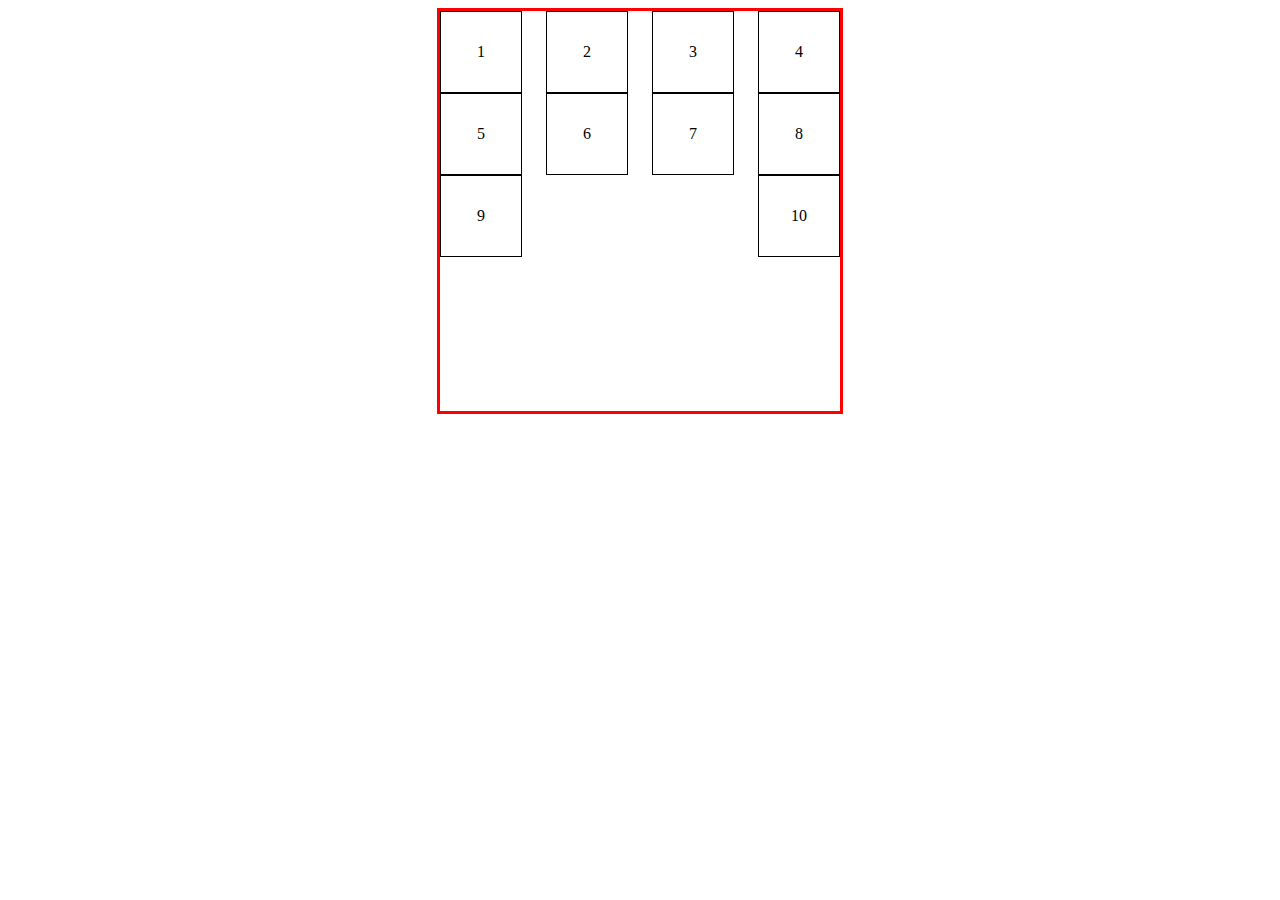
<file: Index.html>
<!DOCTYPE html>
<html lang="en">
  <head>
    <meta charset="UTF-8" />
    <meta name="viewport" content="width=device-width, initial-scale=1.0" />
    <link rel="stylesheet" type="text/css" href="flex.css" />
    <title>FlexBox</title>
  </head>
  <body>
    <div class="flex-container">
      <div class="container-item">1</div>
      <div class="container-item">2</div>
      <div class="container-item">3</div>
      <div class="container-item">4</div>
      <div class="container-item">5</div>
      <div class="container-item">6</div>
      <div class="container-item">7</div>
      <div class="container-item">8</div>
      <div class="container-item">9</div>
      <div class="container-item">10</div>
    </div>
  </body>
</html>
</file>
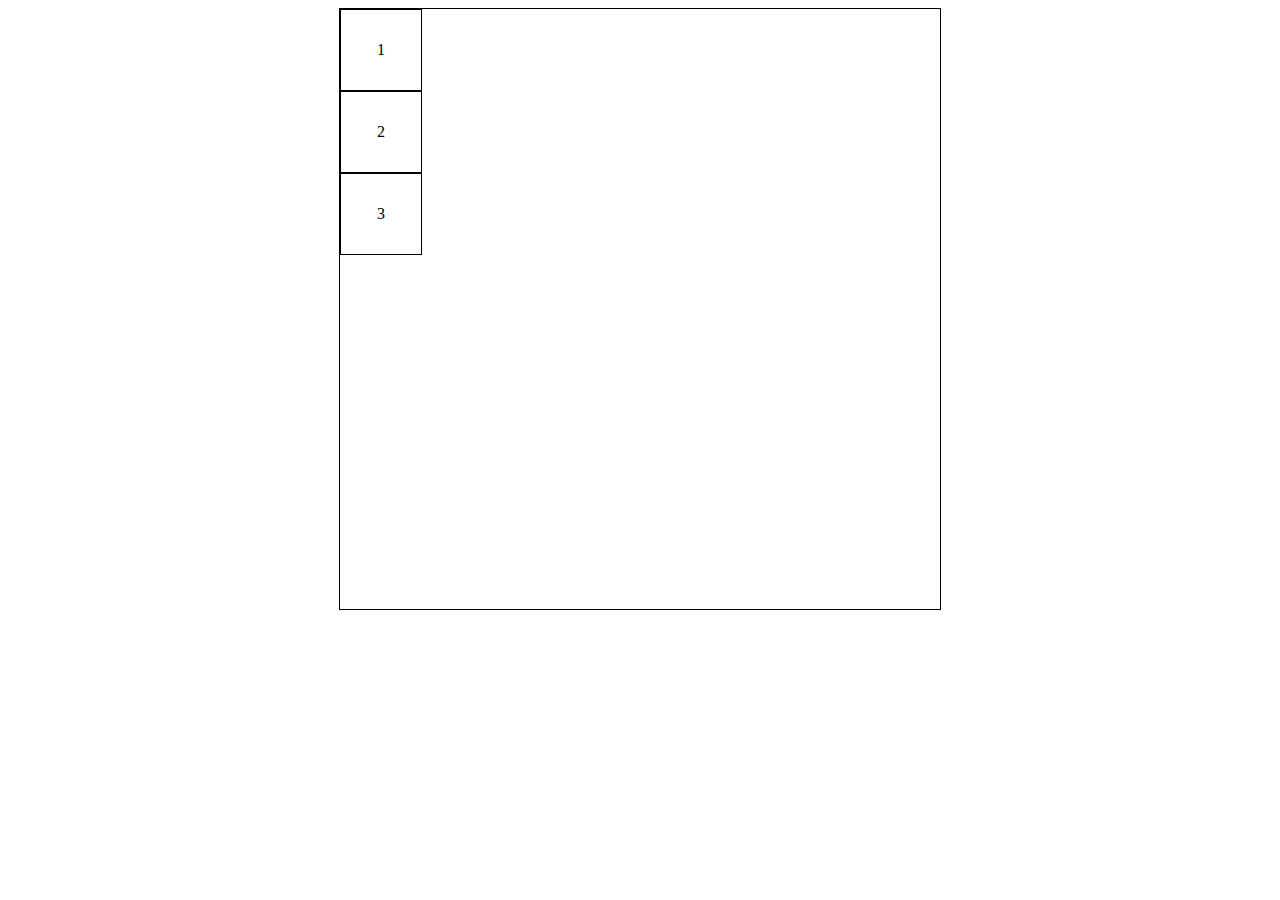
<file: fire-project.html>
<!DOCTYPE html>
<html lang="en">
<head>
    <meta charset="UTF-8">
    <meta name="viewport" content="width=device-width, initial-scale=1.0">
    <title>Document</title>
    <style>
      .flex-container{
        border: solid black 1px;
        width: 600px;
        height: 600px;
        margin:0 auto; 
      } 
      .flex-item{
        border: solid black 1px;
        width: 80px;
        height: 80px;
        display:flex;
        justify-content:center;
        align-items: center;
      } 
    </style>
</head>
<div class="flex-container">
    <div class="flex-item">1</div>
    <div class="flex-item">2</div>
    <div class="flex-item">3</div>
</div>
<body>
    
</body>
</html>
</file>
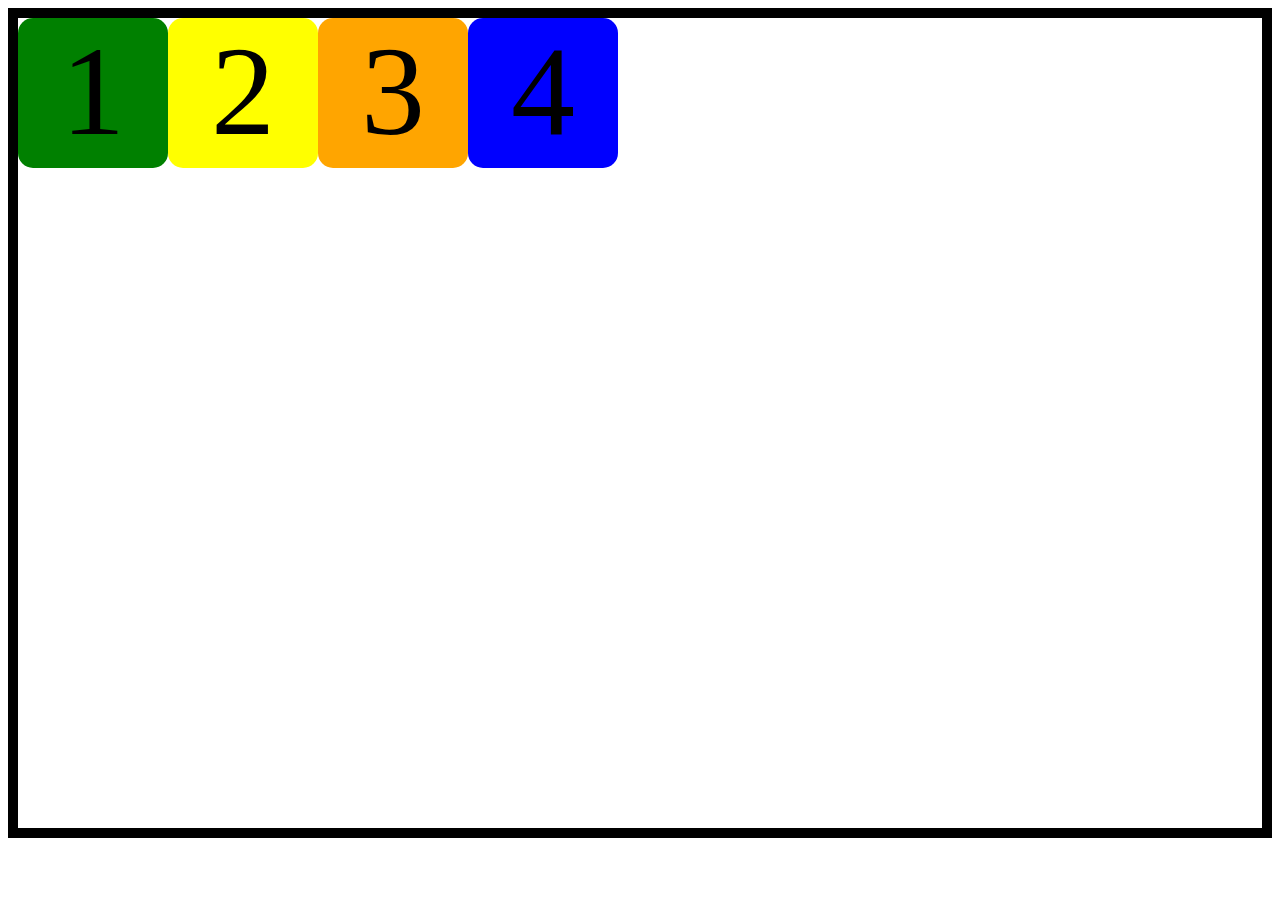
<file: flex.html>
<!DOCTYPE html>
<html lang="en">
<head>
    <meta charset="UTF-8">
    <meta name="viewport" content="width=device-width, initial-scale=1.0">
    <title>FlexBox</title>
    <style>
        .Container{
            display: flex;
            border: 10px solid black;
            height: 90vh;
            align-items: start;
            flex-wrap: wrap;
            align-content: start;
            
            
        }
        .box{
            width: 150px;
            height: 150px;
            font-size: 8em;
            text-align: center;
            border-radius: 15px;
        }
        #box1{
            background-color:green; 
            align-self:center;
        }
        #box2{
            background-color:yellow;  
        }
        #box3{
            background-color:orange;  
        }
        #box4{
            background-color:blue;  
        }
    </style>
</head>
<body>
    <div class="Container">
        <div class="box" id="box1">1</div>
        <div class="box" id="box2">2</div>
        <div class="box" id="box3">3</div>
        <div class="box" id="box4">4</div>
        

    </div>
    
</body>
</html>
</file>
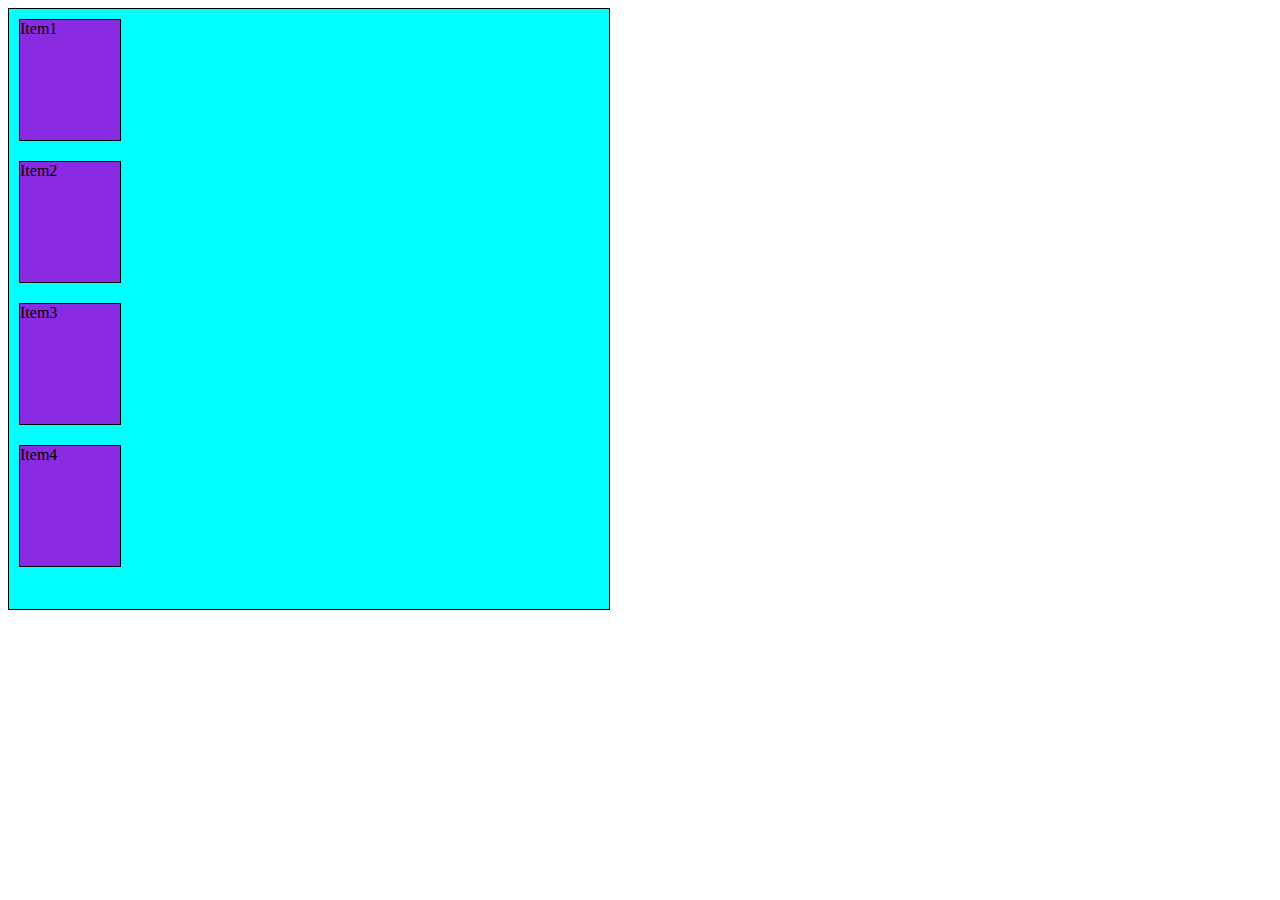
<file: flexbox.html>
<!DOCTYPE html>
<html lang="en">
<head>
    <meta charset="UTF-8">
    <meta name="viewport" content="width=device-width, initial-scale=1.0">
    <title>FlexBox Example</title>
    <style>
.flexbox-container{
    width: 600px;
    height: 600px;
    border: solid 1px;
    display: flex;
    background-color: aqua;
    flex-direction: column;
   

    
    
    
    
}

.flexbox-Item{
    Width: 100px;
    height: 120px;
    margin: 10px;
    border: solid 1px;
    background-color: blueviolet;
    
}
    </style>

</head>
<body>
    <div class="flexbox-container">
        <div class="flexbox-Item">Item1</div>
        <div class="flexbox-Item">Item2</div>
        <div class="flexbox-Item">Item3</div>
        <div class="flexbox-Item">Item4</div>
       
    </div>
    
</body>
</html>
</file>
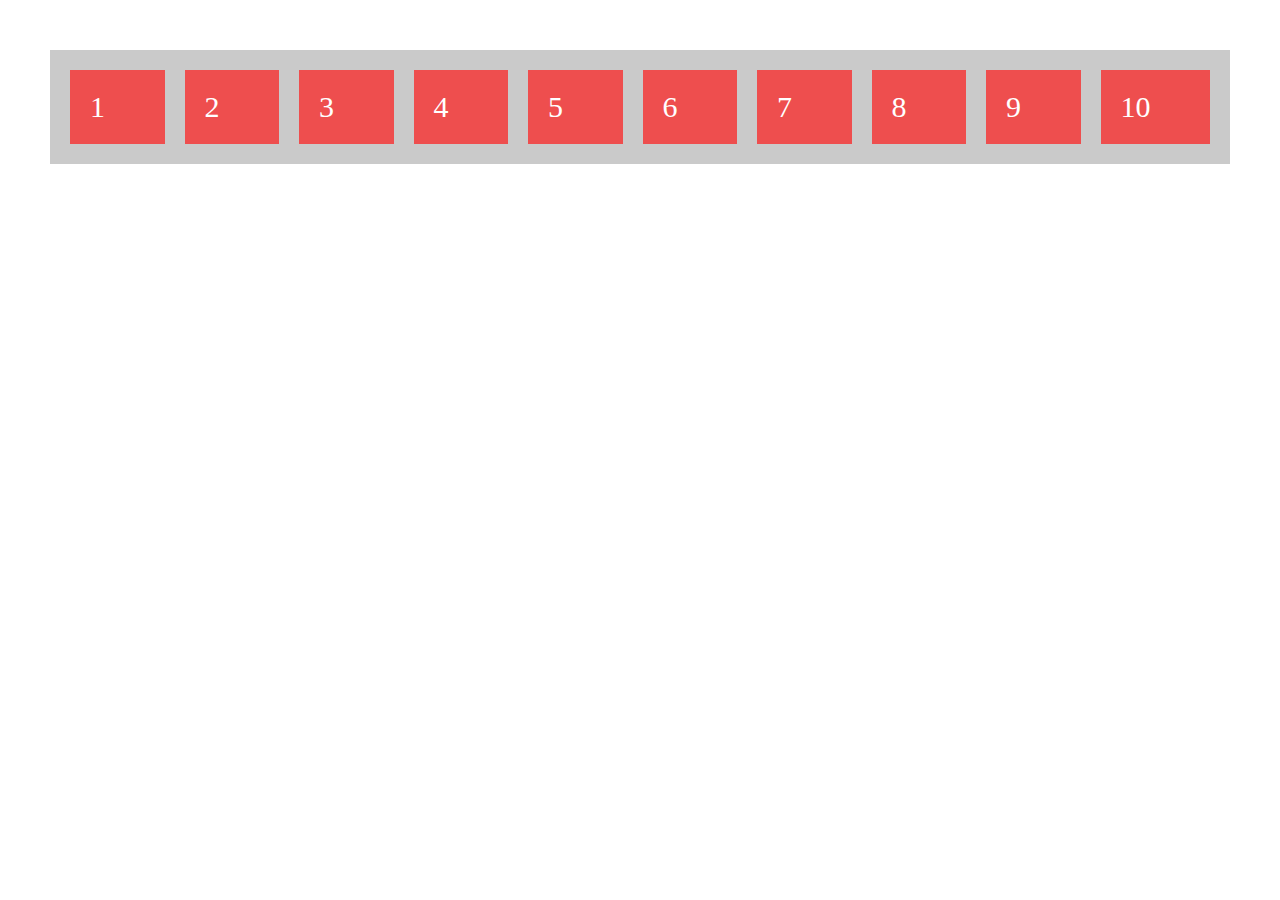
<file: flexboxdemo.html>
<!DOCTYPE html>
<html lang="en">
<head>
    <meta charset="UTF-8">
    <meta name="viewport" content="width=device-width, initial-scale=1.0">
    <link rel="stylesheet" href="flexdemo.css">
    <title>Document</title>
</head>
<body>
     <div class="container">
        <div class="items-1 items">1</div>
        <div class="items-2 items">2</div>
        <div class="items-3 items">3</div>
        <div class="items-4 items">4</div>
        <div class="items-5 items">5</div>
        <div class="items-6 items">6</div>
        <div class="items-7 items">7</div>
        <div class="items-8 items">8</div>
        <div class="items-9 items">9</div>
        <div class="items-10 items">10</div>
     </div>
</body>
</html>
</file>
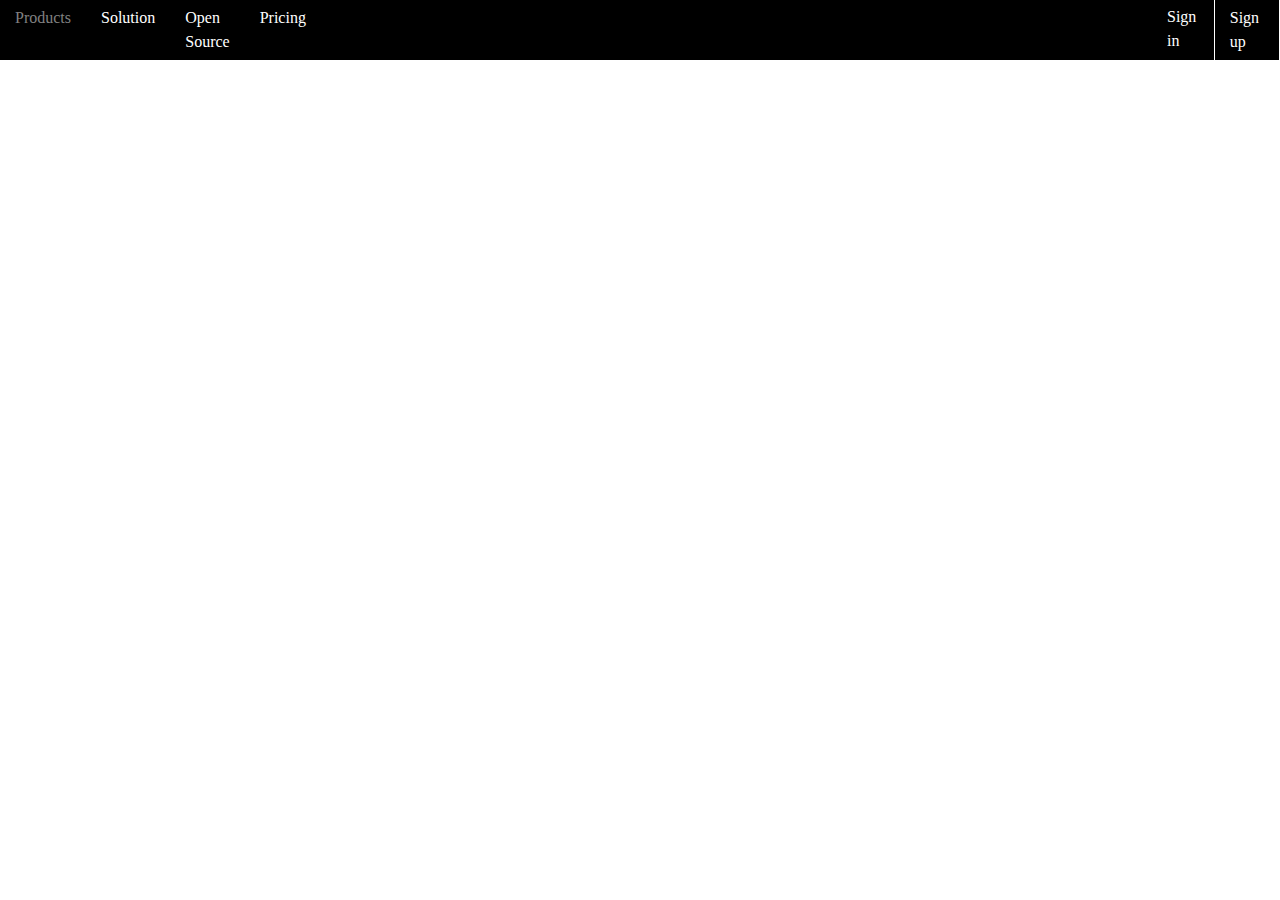
<file: github-home-page.html>
<!DOCTYPE html>
<html lang="en">
  <head>
    <meta charset="UTF-8" />
    <meta name="viewport" content="width=device-width, initial-scale=1.0" />
    <link rel="stylesheet" type="text/css" href="github-home.css" />
    <title>Github</title>
  </head>
  <body>
    <div class="Container">
      <div class ="left-nav-items">
        <p class="nav-items">Products</p>
        <p class="nav-items">Solution</p>
        <p class="nav-items">Open Source</p>
        <p class="nav-items">Pricing</p>
      </div>
      <div class ="right-nav-items">
        <p class="nav-items">Sign in</p>
        <p class="nav-items" id="signup">Sign up</p>
      </div>
    </div>
  </body>
</html>
</file>
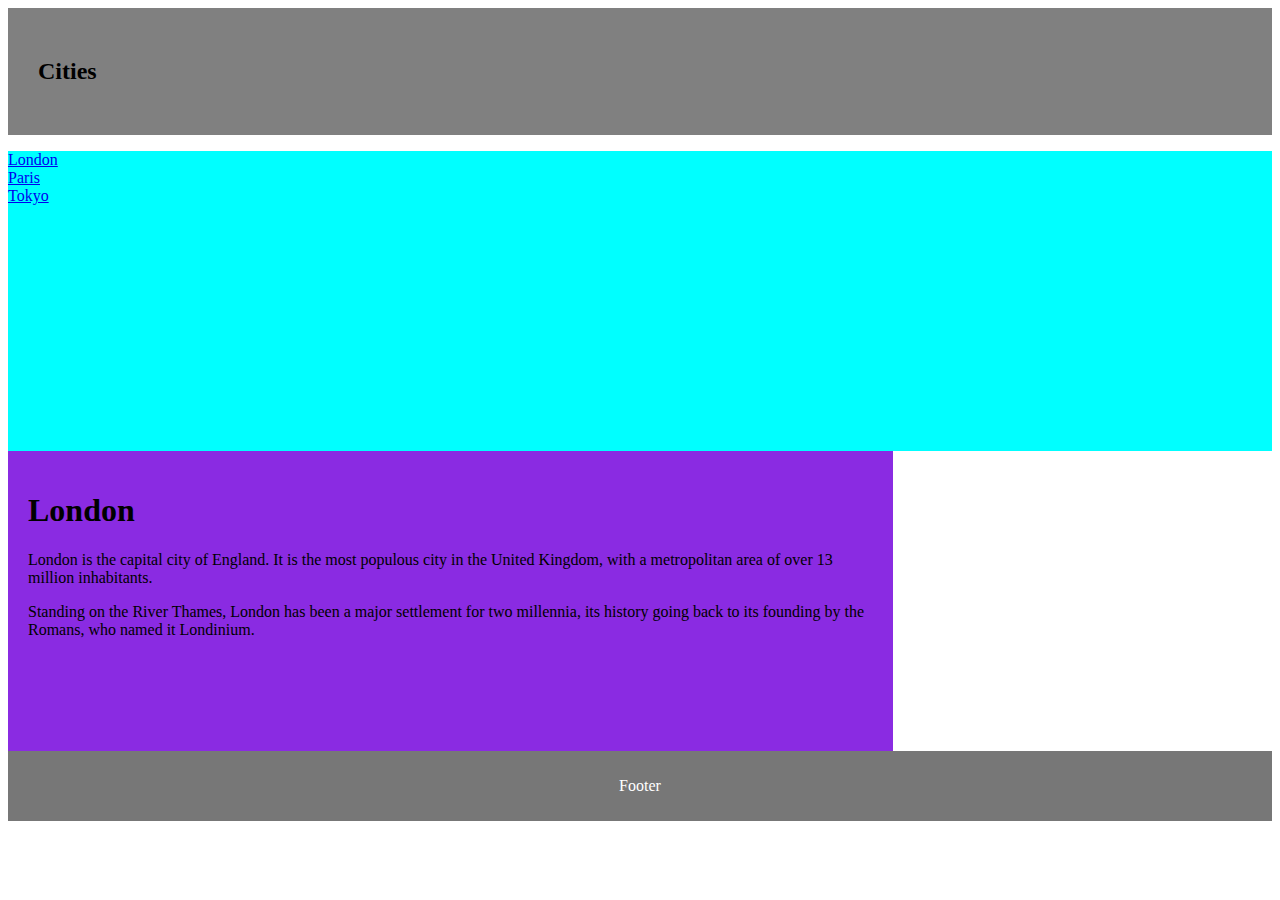
<file: project1.html>
<!DOCTYPE html>
<html lang="en">
  <head>
    <meta charset="UTF-8" />
    <meta name="viewport" content="width=device-width, initial-scale=1.0" />
    <title>Document</title>
    <style>
        * {
  box-sizing: border-box;
}
header{
    background-color:gray;
    padding: 30px;  
}
nav{
    float:left
    width 30%;
    height: 300px;
    background-color: aqua;
}
nav ul{
    list-style-type: none;
    padding: 0;
}
article{
    float: left;
    padding: 20px;
    width: 70%;
    background-color: blueviolet;
    height: 300px;
}
section::after{
    content: "";
    display: table;
    clear: both;
    
}
 footer {
  background-color: #777;
  padding: 10px;
  text-align: center;
  color: white;
} 
/* Responsive layout - makes the two columns/boxes stack on top of each other instead of next to each other, on small screens */
@media (max-width: 600px) {
  nav, article {
    width: 100%;
    height: auto;
  }
}
    </style>
  </head>
  <body>
    <header>
      <h2>Cities</h2>
    </header>

    <section>
      <nav>
        <ul>
          <li><a href="#">London</a></li>
          <li><a href="#">Paris</a></li>
          <li><a href="#">Tokyo</a></li>
        </ul>
      </nav>

      <article>
        <h1>London</h1>
        <p>
          London is the capital city of England. It is the most populous city in
          the United Kingdom, with a metropolitan area of over 13 million
          inhabitants.
        </p>
        <p>
          Standing on the River Thames, London has been a major settlement for
          two millennia, its history going back to its founding by the Romans,
          who named it Londinium.
        </p>
      </article>
    </section>

    <footer>
      <p>Footer</p>
    </footer>
  </body>
</html>
</file>
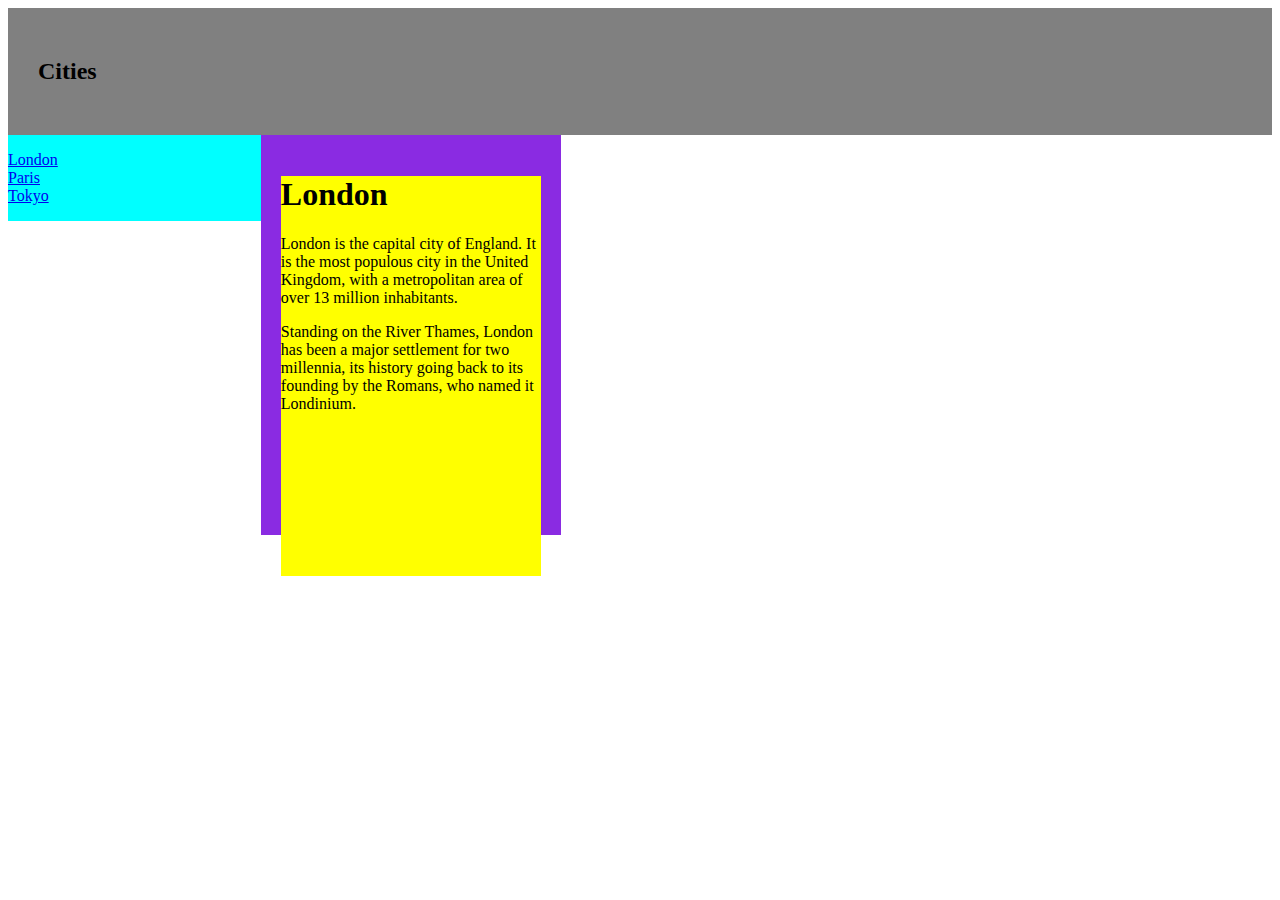
<file: project2.html>
<!DOCTYPE html>
<html lang="en">
  <head>
    <meta charset="UTF-8" />
    <meta name="viewport" content="width=device-width, initial-scale=1.0" />
    <title>Document</title>
    <style>
        * {
  box-sizing: border-box;
}
header{
    background-color:gray;
    padding: 30px;  
}
nav{
    float:left;
    width: 20%;
    background-color: aqua;
}
nav ul{
    list-style-type: none;
    padding: 0;
}
article{
    float: left;
    padding: 20px;
    width: 300px;
    height: 400px;
    background-color: blueviolet;
    
}
section::after{
    content: "";
    display: table;
    clear: both;
    
}
 footer {
  background-color: #777;
  padding: 10px;
  text-align: center;
  color: white;
} 
.container1{
    background-color:yellow;
    height: 400px;
}
/* Responsive layout - makes the two columns/boxes stack on top of each other instead of next to each other, on small screens */
@media (max-width: 600px) {
  nav, article {
    width: 100%;
    height: 100%;
    
  }
}
    </style>
  </head>
  <body>
    <header>
        <h2>Cities</h2>
    </header>

    <section>
       
      <nav>
        <div class="container">
        <ul>
          <li><a href="#">London</a></li>
          <li><a href="#">Paris</a></li>
          <li><a href="#">Tokyo</a></li>
        </ul>
    </div> 
      </nav>
    


      <article>
    <div class="container1">  
        <h1>London</h1>
        <p>
          London is the capital city of England. It is the most populous city in
          the United Kingdom, with a metropolitan area of over 13 million
          inhabitants.
        </p>
        <p>
          Standing on the River Thames, London has been a major settlement for
          two millennia, its history going back to its founding by the Romans,
          who named it Londinium.
        </p> 
       </div>
      </article>
    
    </section>
</div>

   <!--  <footer>
      <p>Footer</p>
    </footer> -->
  </body>
</html>
</file>
<file: flex.css>
.flex-container{
  border: solid red;
  width: 400px;
  height: 400px;
  margin: 0 auto;
  display: flex;
  justify-content: space-between;
  align-items:center;
  flex-wrap: wrap;
  align-content: flex-start;
  
}
.container-item{
    width: 80px;
    height: 80px;
    border: black solid 1px;
    display: flex;
    justify-content: center;
    align-items: center;
    
    
}
</file>
<file: flexdemo.css>
*{
    margin: 0;
    padding: 0;
    box-sizing:border-box;
}
.container{
    padding: 10px;
    margin: 50px;
    background-color:#cacaca;
    display:flex;
    flex-direction: row;
    justify-content: center;
    align-items: center;
    flex-wrap: wrap;
}
.items{
    background-color: #EE4E4E;
    color: #fff;
    font-size: 30px;
    margin: 10px;
    padding: 20px;
    flex-grow: 1;
}
.items-1{
   
}
.items-2{
}
.items-3{
    
}
.items-4{ 
   
}
.items-5{ 
 
}
.items-10 items{
    flex:1;

}
</file>
<file: github-home.css>
/* Box sizing rules */
*,
*::before,
*::after {
  box-sizing: border-box;
}

/* Remove default padding */
ul[class],
ol[class] {
  padding: 0;
}

/* Remove default margin */
body,
h1,
h2,
h3,
h4,
p,
ul[class],
ol[class],
li,
figure,
figcaption,
blockquote,
dl,
dd {
  margin: 0;
}

/* Set core body defaults */
body {
  min-height: 100vh;
  scroll-behavior: smooth;
  text-rendering: optimizeSpeed;
  line-height: 1.5;
}

/* Remove list styles on ul, ol elements with a class attribute */
ul[class],
ol[class] {
  list-style: none;
}

/* A elements that don't have a class get default styles */
a:not([class]) {
  text-decoration-skip-ink: auto;
}

/* Make images easier to work with */
img {
  max-width: 100%;
  display: block;
}

/* Natural flow and rhythm in articles by default */
article > * + * {
  margin-top: 1em;
}

/* Inherit fonts for inputs and buttons */
input,
button,
textarea,
select {
  font: inherit;
}

/* Remove all animations and transitions for people that prefer not to see them */
@media (prefers-reduced-motion: reduce) {
  * {
    animation-duration: 0.01ms !important;
    animation-iteration-count: 1 !important;
    transition-duration: 0.01ms !important;
    scroll-behavior: auto !important;
  }
}
.Container{
    background-color: black;
    width: 100%;
    height: 60px;
    display: flex;
    justify-content: space-between;
    align-items: center;
}
.nav-items{
color: white;
padding: 15px;
}
.nav-items:hover{
    cursor: pointer;
    color: grey;  
}
.left-nav-items{
    display:flex;
    width: 25%;
}
.right-nav-items{
    display: flex;
    width: 10%; 
}
 #signup {
    border:solid 1px;
  

   

   
}
</file>
